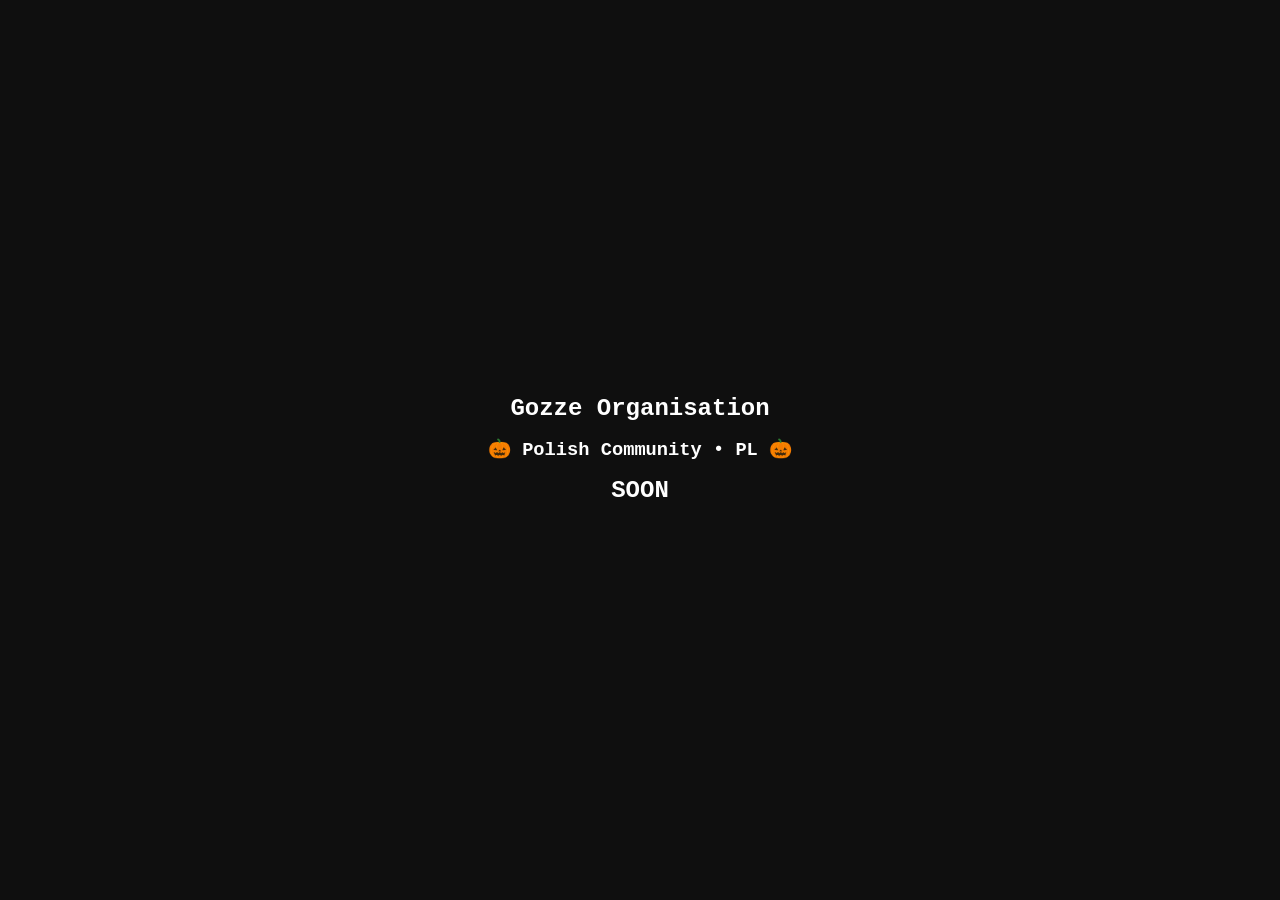
<file: docs/index.html>
<!doctype html>
<html lang="pl">
<head>
  <meta charset="utf-8">
  <meta name="viewport" content="width=device-width, initial-scale=1">
  <meta name="theme-color" content="#080a0c">
  <meta name="description" content="coffdage — Rust developer, Linux enthusiast and creator of independent software projects.">
  <title>GozzyYT Homepage</title>
  <link rel="stylesheet" href="styles.css">
</head>
<body>
    
    <main>

        <article>

            <h1>Gozze Organisation</h1>
            <h3>🎃 Polish Community • PL 🎃</h3>
            <h1>SOON</h1>
            
        </article>

    <main>
</body>
</html>
</file>
<file: docs/styles.css>
* {
    box-sizing: border-box;;
}

body {
    margin: 0;
    padding: 0;
    border: 0;

    background-color: #0f0f0f;
    background-image: url("data:image/svg+xml,%3Csvg xmlns='http://w3.org' width='100' height='100'%3E%3Ctext x='50%25' y='50%25' font-family='sans-serif' font-size='14' fill='rgba(255,255,255,0.25)' text-anchor='middle' dominant-baseline='central'%3E%2B%3C/text%3E%3C/svg%3E");
    background-repeat: repeat;
    
    display: flex;
    justify-content: center;
    align-items: center;
    min-height: 100vh;
    color: #ffffff;
    font-family: 'Courier New', Courier, monospace;
}

main {
    text-align: center;
    padding-top: 40px;
    line-height: 1.0;
}
</file>
